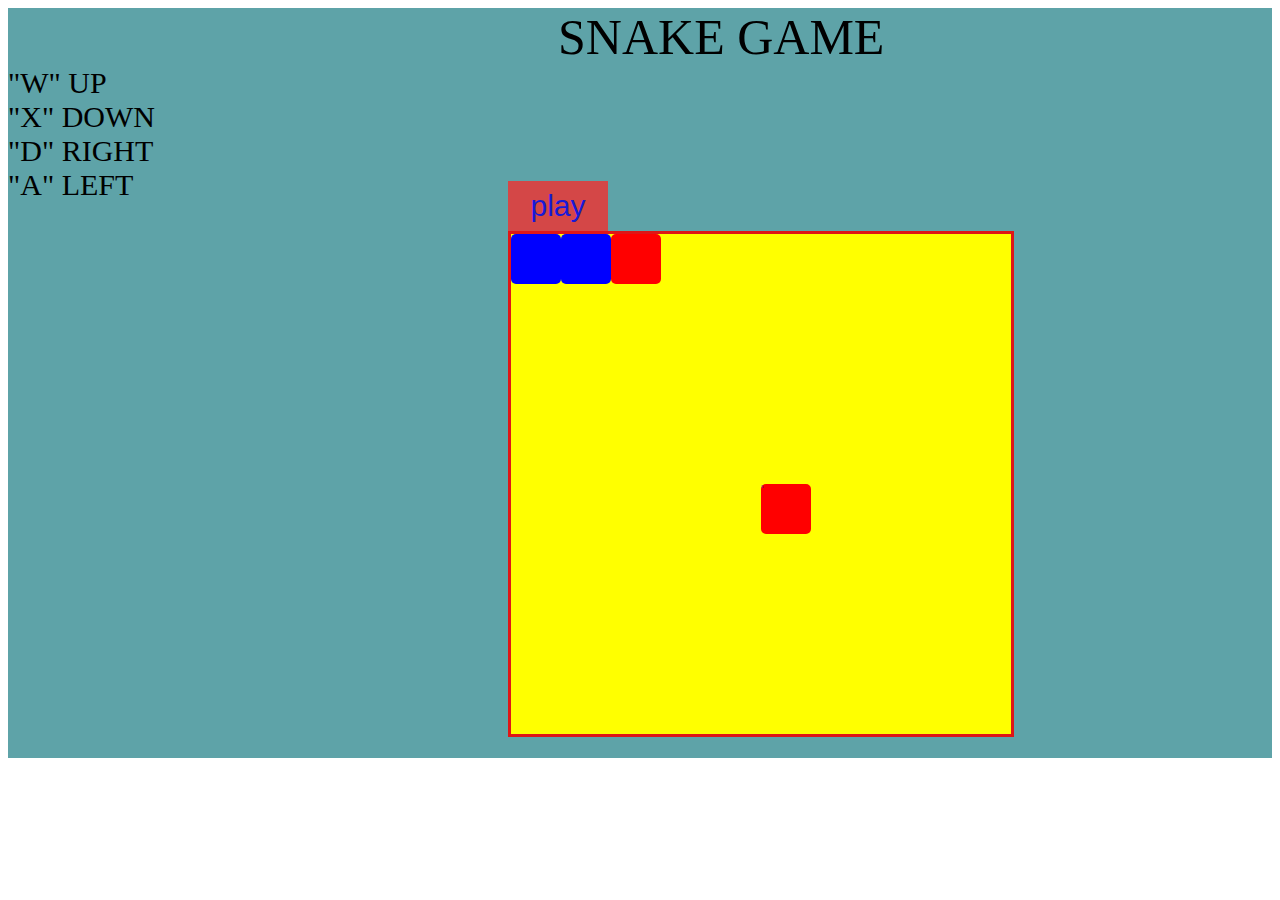
<file: index.html>
<!DOCTYPE html>
<html>
<head>
		 <title>snake</title >
            <link rel="stylesheet" type="text/css" href="snak.css">   
</head>
 <body> 
  <div id="screen">
      <div id = "title">SNAKE GAME</div>
      <div id="key">"W" UP<br>
        "X" DOWN<br>
        "D" RIGHT<br>
        "A" LEFT<br>
     </div>
     <button id="para1">play</button>
     <div id="container">
     </div>
     <script src="sna3.js"></script>
   </div>
    </body>
     </html>
</file>
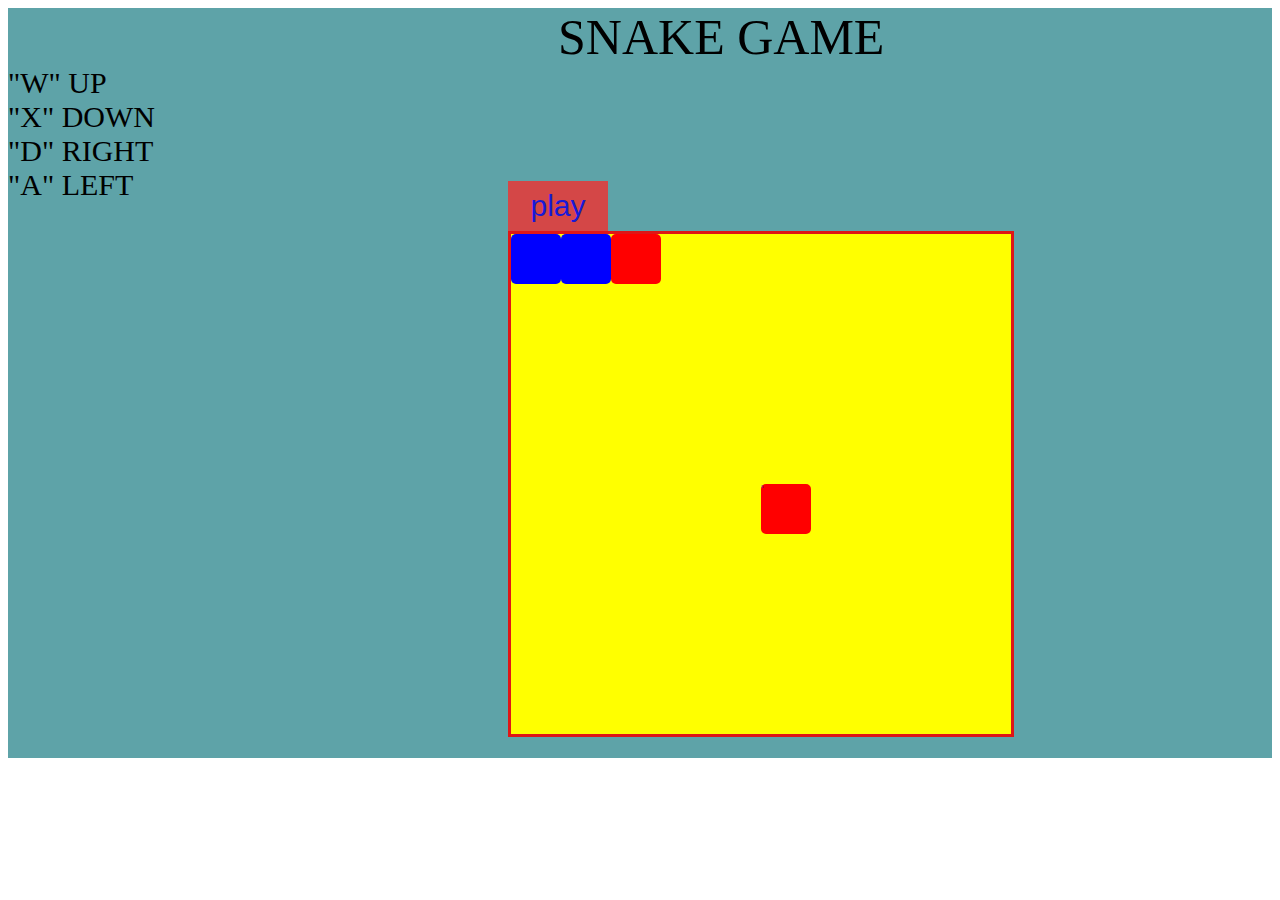
<file: snake.html>
<!DOCTYPE html>
<html>
<head>
		 <title>snake</title >
            <link rel="stylesheet" type="text/css" href="snak.css">   
</head>
 <body> 
  <div id="screen">
      <div id = "title">SNAKE GAME</div>
      <div id="key">"W" UP<br>
        "X" DOWN<br>
        "D" RIGHT<br>
        "A" LEFT<br>
     </div>
     <button id="para1">play</button>
     <div id="container">
     </div>
     <script src="sna3.js"></script>
   </div>
    </body>
     </html>
</file>
<file: snak.css>
#box{
    height:500px;
    width:500px;
    border:solid;
    border-color: black;
    margin:0 auto;
}
.dynamicDiv {
    width : 50px;
    height : 50px;
    border-radius:10%;
    background-color:yellow;
    padding : 0px;
    color: rgb(23, 26, 216);
    font-size:5px;
    }
    #para1{
    width : 100px;
    height : 50px;
    border : solid 0px #c0c0c0;
    background-color:rgb(212, 71, 71);
    padding : 0px;
    color: rgb(23, 26, 216);
    font-size:30px;
    margin-top: -1000px;
    margin-left: 500px;
    }
    /*#para2{
        width : 100px;
        height : 50px;
        border : solid 0px #c0c0c0;
        background-color:grey;
        padding : 0px;
        color: rgb(23, 26, 216);
        font-size:30px;
        margin-left: 320px;
        }*/
        #container{
            width : 500px;
            height : 500px;
            border : solid 3px rgb(223, 22, 22);
            background-color:yellow;
            margin-left:500px;
            }
            #screen{
                width : 100%;
                height : 750px;
                background-color:#5ea3a8;
                }
                #title{
                    font-size:50px;
                    margin-left:550px;
                 }
                 #key{
                    font-size:30px;
                 }
</file>
